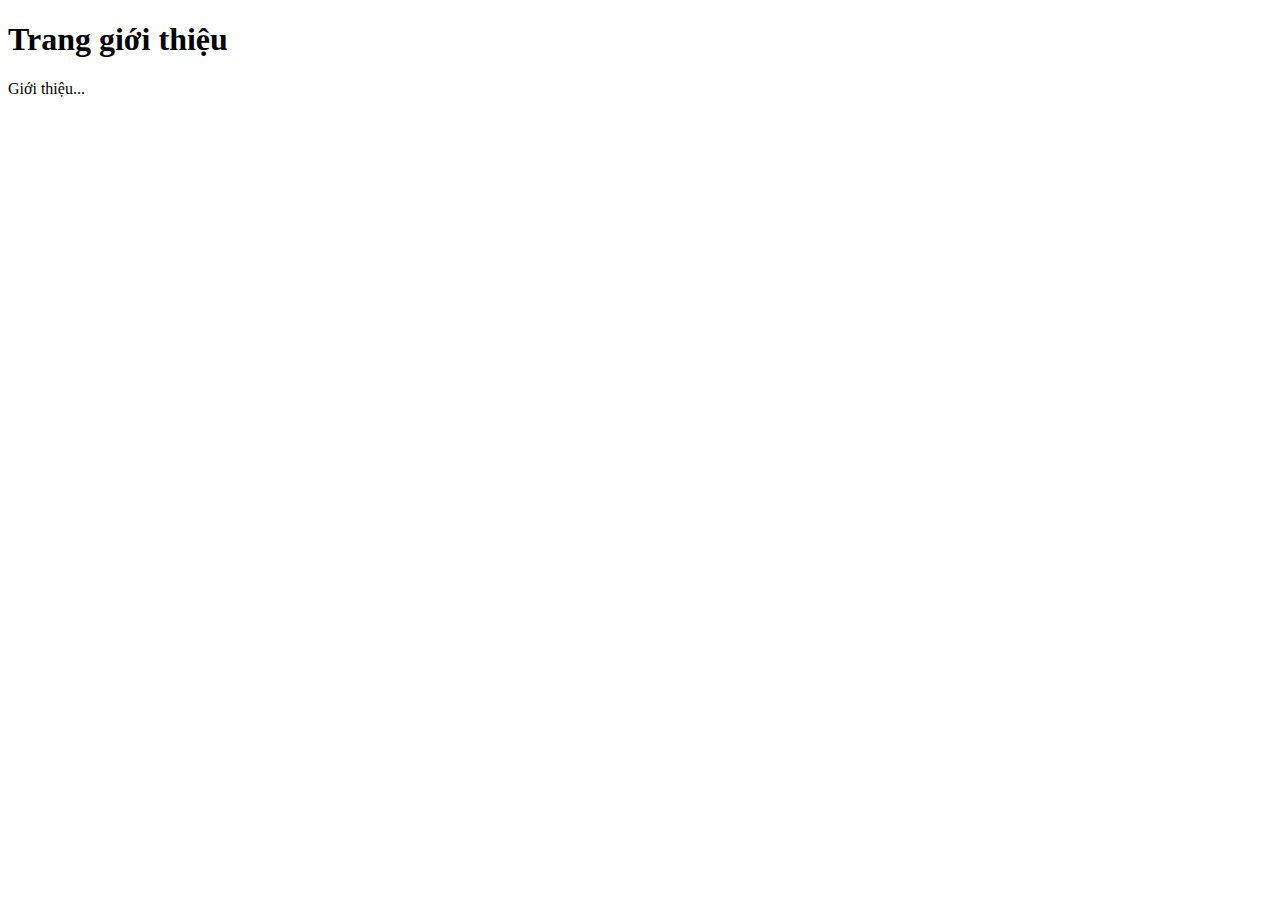
<file: about.html>
<!DOCTYPE html>
<html lang="en">
<head>
  <meta charset="UTF-8">
  <meta http-equiv="X-UA-Compatible" content="IE=edge">
  <meta name="viewport" content="width=device-width, initial-scale=1.0">
  <title>Document</title>
</head>
<body>
  <h1>Trang giới thiệu</h1>
  <p>Giới thiệu...</p>
</body>
</html>
</file>
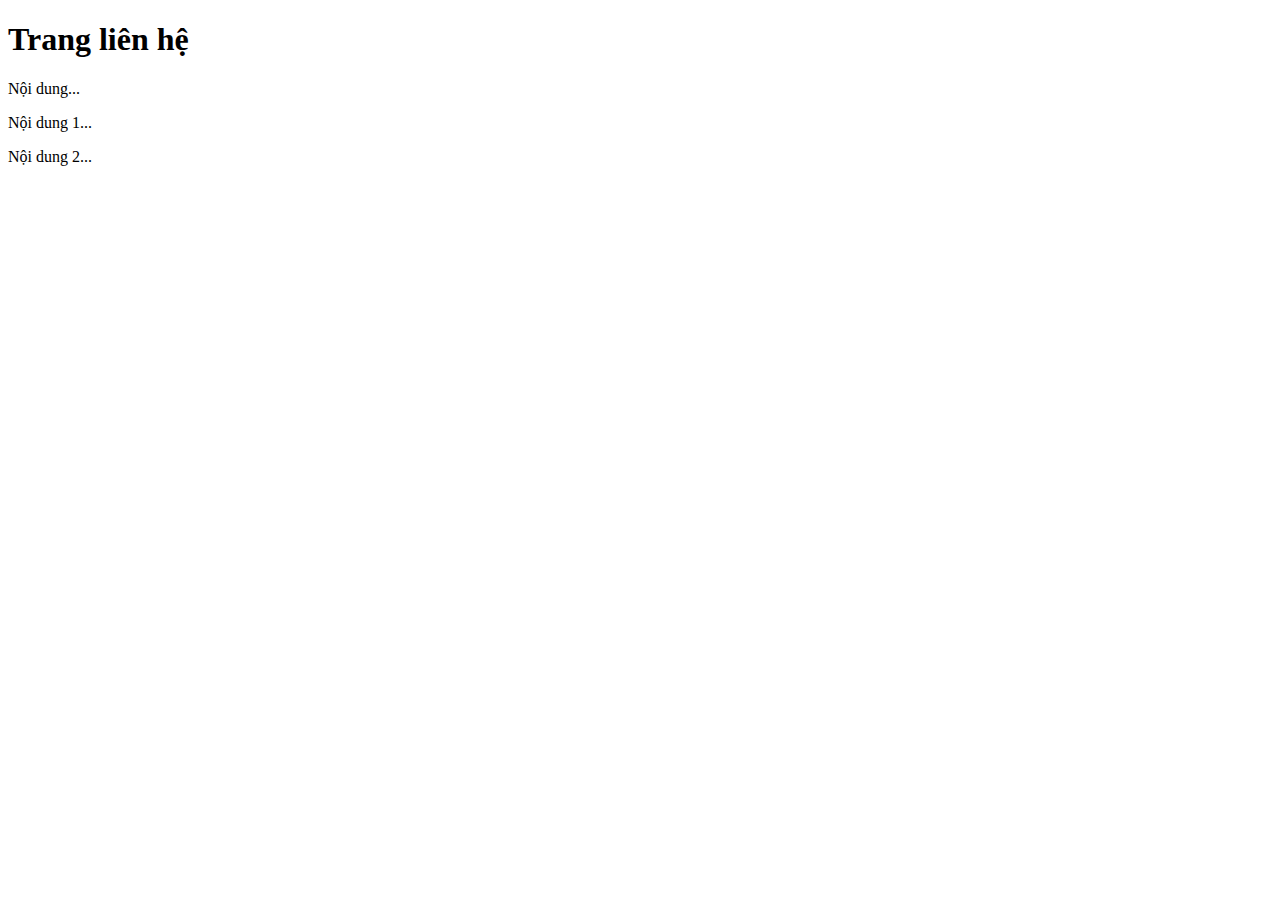
<file: contact.html>
<!DOCTYPE html>
<html lang="en">
<head>
  <meta charset="UTF-8">
  <meta http-equiv="X-UA-Compatible" content="IE=edge">
  <meta name="viewport" content="width=device-width, initial-scale=1.0">
  <title>Document</title>
</head>
<body>
  <h1>Trang liên hệ</h1>
  <p>Nội dung...</p>
  <p>Nội dung 1...</p>
  <p>Nội dung 2...</p>
</body>
</html>
</file>
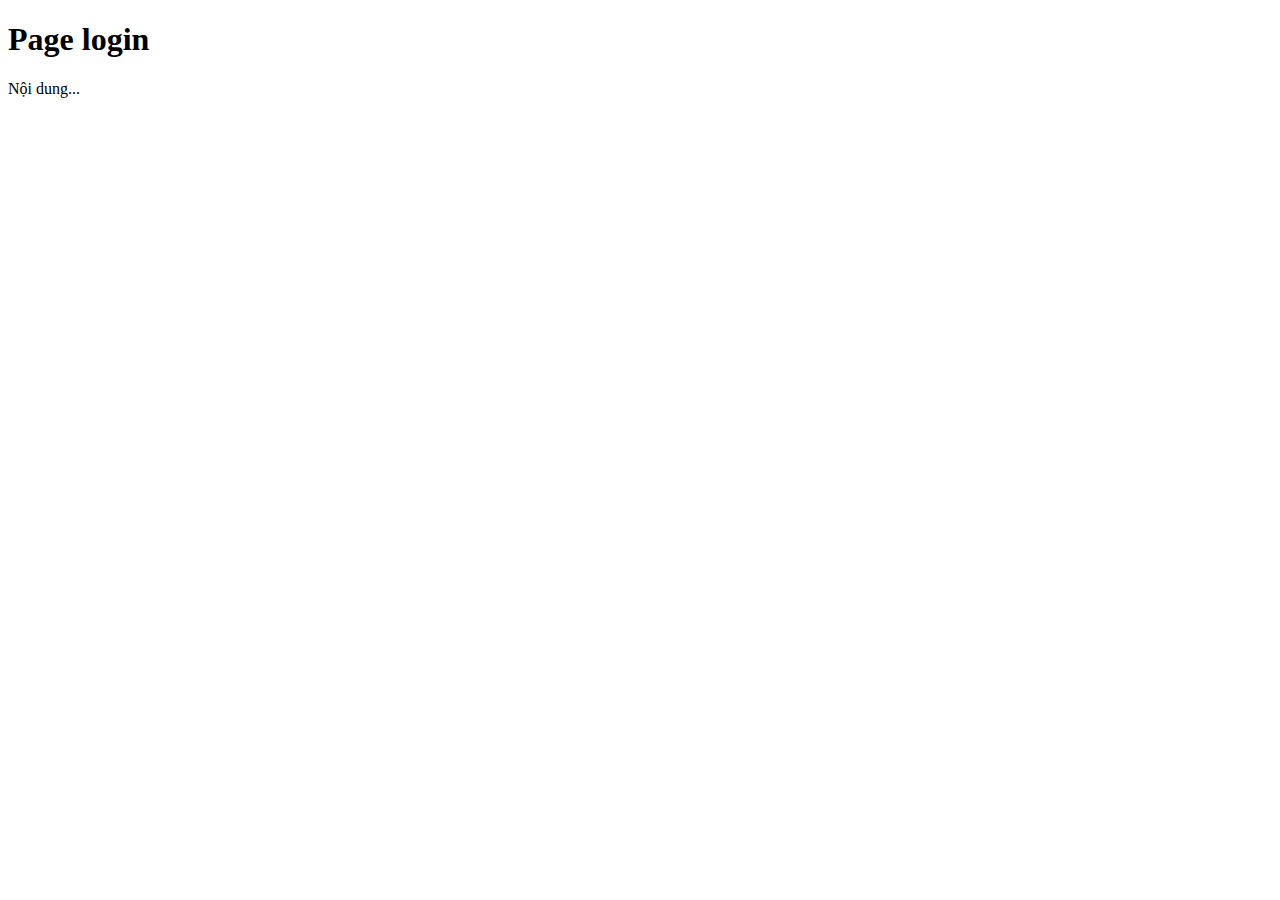
<file: login.html>
<!DOCTYPE html>
<html lang="en">
<head>
  <meta charset="UTF-8">
  <meta http-equiv="X-UA-Compatible" content="IE=edge">
  <meta name="viewport" content="width=device-width, initial-scale=1.0">
  <title>Document</title>
</head>
<body>
  <h1>Page login</h1>
  <form>
    Nội dung...
  </form>
</body>
</html>
</file>
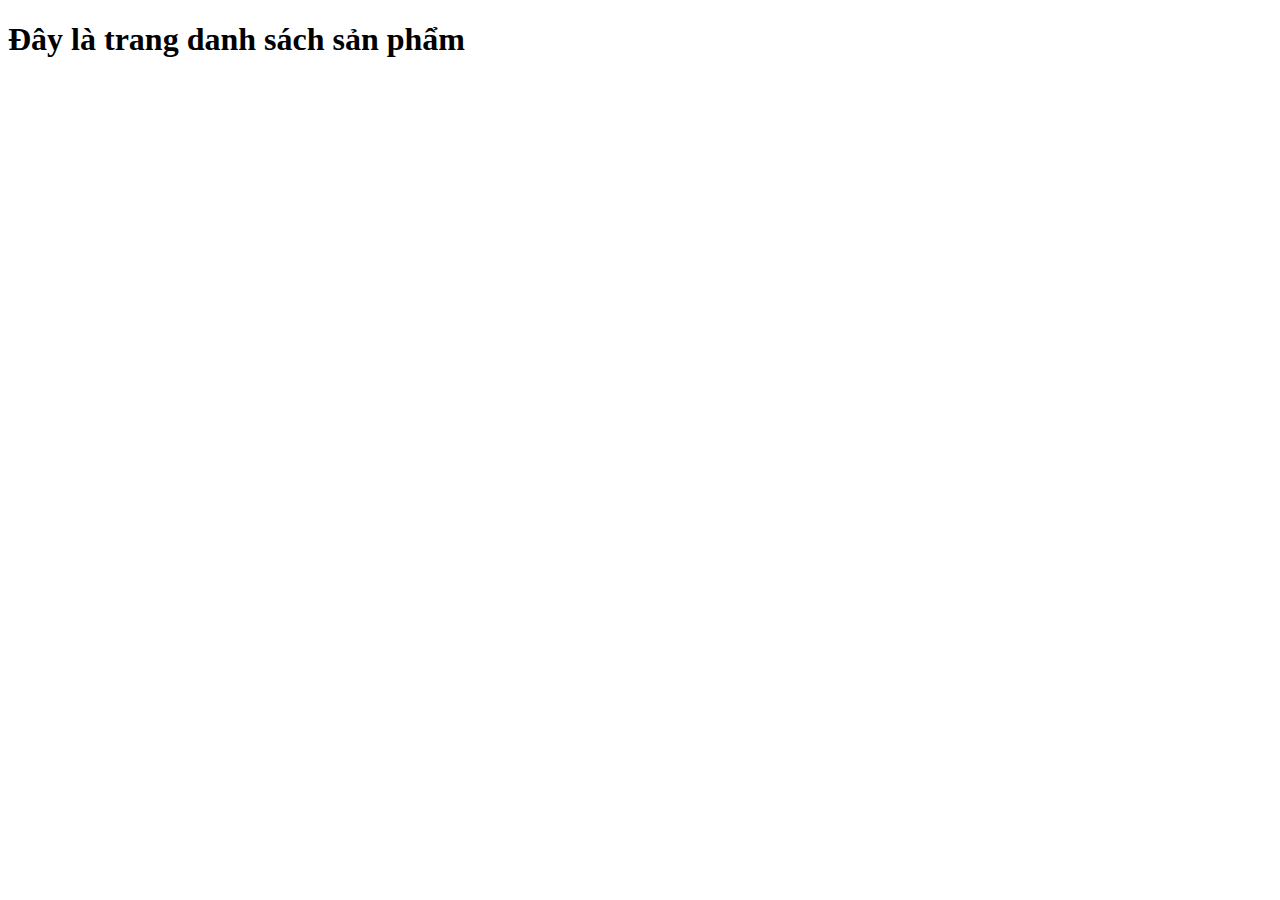
<file: product-list.html>
<!DOCTYPE html>
<html lang="en">
<head>
  <meta charset="UTF-8">
  <meta http-equiv="X-UA-Compatible" content="IE=edge">
  <meta name="viewport" content="width=device-width, initial-scale=1.0">
  <title>Document</title>
</head>
<body>
  <h1>Đây là trang danh sách sản phẩm</h1>
</body>
</html>
</file>
